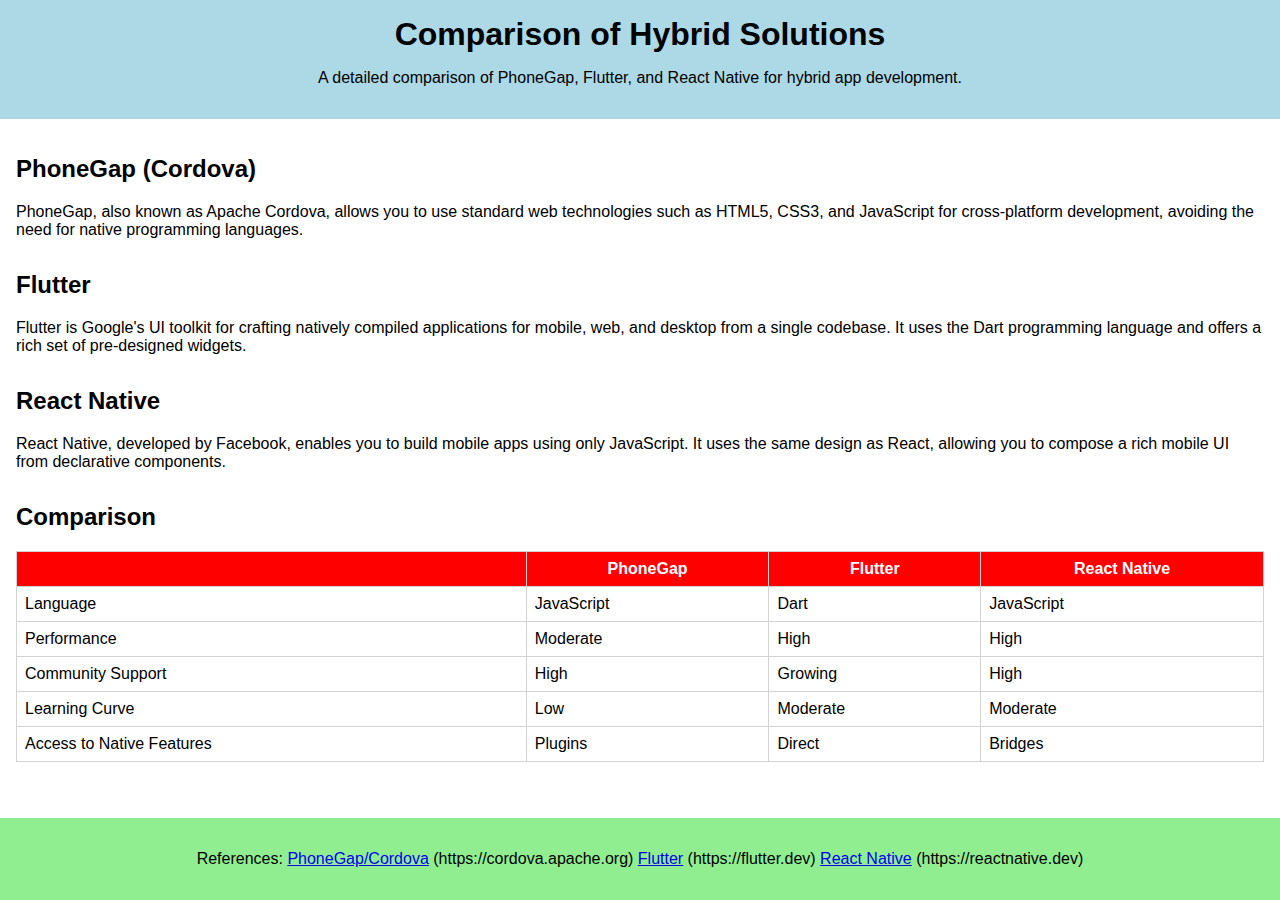
<file: index.html>
<!DOCTYPE html>
<html lang="en">

<head>
    <meta charset="UTF-8">
    <meta name="viewport" content="width=device-width, initial-scale=1.0">
    <title>Hybrid Solutions Comparison</title>
    <link rel="stylesheet" href="css/styles.css">
    <link rel="icon" href="favicon.ico">
    <link rel="manifest" href="manifest.json">
</head>

<body>
    <header>
        <h1>Comparison of Hybrid Solutions</h1>
        <p>
            A detailed comparison of PhoneGap, Flutter, and React Native for hybrid
            app development.
        </p>
    </header>
    <main>
        <section id="phonegap">
            <h2>PhoneGap (Cordova)</h2>
            <p>
                PhoneGap, also known as Apache Cordova, allows you to use standard web
                technologies such as HTML5, CSS3, and JavaScript for cross-platform
                development, avoiding the need for native programming languages.
            </p>
        </section>
        <section id="flutter">
            <h2>Flutter</h2>
            <p>
                Flutter is Google's UI toolkit for crafting natively compiled
                applications for mobile, web, and desktop from a single codebase. It
                uses the Dart programming language and offers a rich set of
                pre-designed widgets.
            </p>
        </section>
        <section id="react-native">
            <h2>React Native</h2>
            <p>
                React Native, developed by Facebook, enables you to build mobile apps
                using only JavaScript. It uses the same design as React, allowing you
                to compose a rich mobile UI from declarative components.
            </p>
        </section>
        <section id="comparison">
            <h2>Comparison</h2>
            <table>
                <thead>
                    <tr>
                        <th></th>
                        <th>PhoneGap</th>
                        <th>Flutter</th>
                        <th>React Native</th>
                    </tr>
                </thead>
                <tbody>
                    <tr>
                        <td>Language</td>
                        <td>JavaScript</td>
                        <td>Dart</td>
                        <td>JavaScript</td>
                    </tr>
                    <tr>
                        <td>Performance</td>
                        <td>Moderate</td>
                        <td>High</td>
                        <td>High</td>
                    </tr>
                    <tr>
                        <td>Community Support</td>
                        <td>High</td>
                        <td>Growing</td>
                        <td>High</td>
                    </tr>
                    <tr>
                        <td>Learning Curve</td>
                        <td>Low</td>
                        <td>Moderate</td>
                        <td>Moderate</td>
                    </tr>
                    <tr>
                        <td>Access to Native Features</td>
                        <td>Plugins</td>
                        <td>Direct</td>
                        <td>Bridges</td>
                    </tr>
                </tbody>
            </table>
        </section>
    </main>
    <footer>
        <p>
            References:
            <span class="reference">
                <a href="https://cordova.apache.org" target="_blank" aria-label="Learn more about PhoneGap/Cordova"
                    rel="noopener">PhoneGap/Cordova</a>
                (https://cordova.apache.org) </span>
            <span class="reference">
                <a href="https://flutter.dev" target="_blank" aria-label="Learn more about Flutter"
                    rel="noopener">Flutter</a>
                (https://flutter.dev) </span>
            <span class="reference">
                <a class="reference" href="https://reactnative.dev" target="_blank"
                    aria-label="Learn more about React Native" rel="noopener">React Native</a>
                (https://reactnative.dev)
            </span>
        </p>
    </footer>
    <script src="js/main.js"></script>
</body>

</html>
</file>
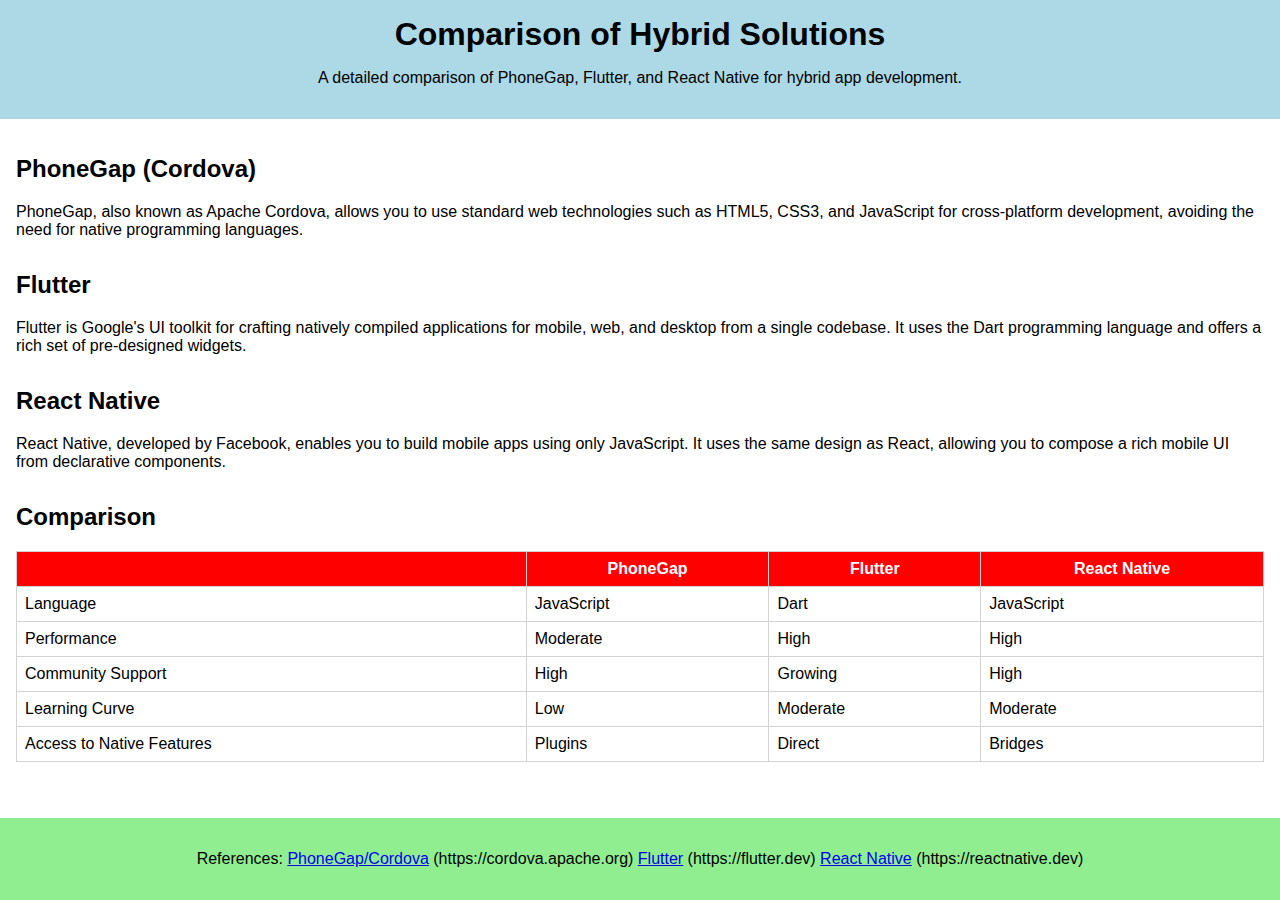
<file: hw-hybrid/index.html>
<!DOCTYPE html>
<html lang="en">

<head>
    <meta charset="UTF-8">
    <meta name="viewport" content="width=device-width, initial-scale=1.0">
    <title>Hybrid Solutions Comparison</title>
    <link rel="stylesheet" href="css/styles.css">
</head>

<body>
    <header>
        <h1>Comparison of Hybrid Solutions</h1>
        <p>
            A detailed comparison of PhoneGap, Flutter, and React Native for hybrid
            app development.
        </p>
    </header>
    <main>
        <section id="phonegap">
            <h2>PhoneGap (Cordova)</h2>
            <p>
                PhoneGap, also known as Apache Cordova, allows you to use standard web
                technologies such as HTML5, CSS3, and JavaScript for cross-platform
                development, avoiding the need for native programming languages.
            </p>
        </section>
        <section id="flutter">
            <h2>Flutter</h2>
            <p>
                Flutter is Google's UI toolkit for crafting natively compiled
                applications for mobile, web, and desktop from a single codebase. It
                uses the Dart programming language and offers a rich set of
                pre-designed widgets.
            </p>
        </section>
        <section id="react-native">
            <h2>React Native</h2>
            <p>
                React Native, developed by Facebook, enables you to build mobile apps
                using only JavaScript. It uses the same design as React, allowing you
                to compose a rich mobile UI from declarative components.
            </p>
        </section>
        <section id="comparison">
            <h2>Comparison</h2>
            <table>
                <thead>
                    <tr>
                        <th></th>
                        <th>PhoneGap</th>
                        <th>Flutter</th>
                        <th>React Native</th>
                    </tr>
                </thead>
                <tbody>
                    <tr>
                        <td>Language</td>
                        <td>JavaScript</td>
                        <td>Dart</td>
                        <td>JavaScript</td>
                    </tr>
                    <tr>
                        <td>Performance</td>
                        <td>Moderate</td>
                        <td>High</td>
                        <td>High</td>
                    </tr>
                    <tr>
                        <td>Community Support</td>
                        <td>High</td>
                        <td>Growing</td>
                        <td>High</td>
                    </tr>
                    <tr>
                        <td>Learning Curve</td>
                        <td>Low</td>
                        <td>Moderate</td>
                        <td>Moderate</td>
                    </tr>
                    <tr>
                        <td>Access to Native Features</td>
                        <td>Plugins</td>
                        <td>Direct</td>
                        <td>Bridges</td>
                    </tr>
                </tbody>
            </table>
        </section>
    </main>
    <footer>
        <p>
            References:
            <span class="reference">
                <a href="https://cordova.apache.org" target="_blank" aria-label="Learn more about PhoneGap/Cordova"
                    rel="noopener">PhoneGap/Cordova</a>
                (https://cordova.apache.org) </span>
            <span class="reference">
                <a href="https://flutter.dev" target="_blank" aria-label="Learn more about Flutter"
                    rel="noopener">Flutter</a>
                (https://flutter.dev) </span>
            <span class="reference">
                <a class="reference" href="https://reactnative.dev" target="_blank"
                    aria-label="Learn more about React Native" rel="noopener">React Native</a>
                (https://reactnative.dev)
            </span>
        </p>
    </footer>
    <script src="js/main.js"></script>
</body>

</html>
</file>
<file: css/styles.css>
body {
    font-family: Arial, sans-serif;
    margin: 0;
    padding: 0;
    display: flex;
    flex-direction: column;
    min-height: 100vh;
}

header,
footer {
    color: black;
    text-align: center;
    padding: 1em 0;
}

header {
    background-color: lightblue;
}

footer {
    background-color: lightgreen;
}

main {
    flex: 1;
    padding: 1em;
}

h1 {
    margin: 0;
}

section {
    margin-bottom: 2em;
}

table {
    width: 100%;
    border-collapse: collapse;
    margin-top: 1em;
}

th,
td {
    border: 1px solid lightgray;
    padding: 8px;
}

th {
    background-color: red;
    color: white;
}

.reference {
    margin: 0.5em 0;
    font-size: 1em;
}

@media (max-width: 600px) {
    th, td {
        font-size: 14px;
        padding: 5px;
    }

    header, footer {
        padding: 0.5em 0;
    }

    main {
        padding: 0.5em;
    }

    .reference {
        font-size: 0.9em;
        display: block;
    }
}
</file>
<file: hw-hybrid/css/styles.css>
body {
    font-family: Arial, sans-serif;
    margin: 0;
    padding: 0;
    display: flex;
    flex-direction: column;
    min-height: 100vh;
}

header,
footer {
    color: black;
    text-align: center;
    padding: 1em 0;
}

header {
    background-color: lightblue;
}

footer {
    background-color: lightgreen;
}

main {
    flex: 1;
    padding: 1em;
}

h1 {
    margin: 0;
}

section {
    margin-bottom: 2em;
}

table {
    width: 100%;
    border-collapse: collapse;
    margin-top: 1em;
}

th,
td {
    border: 1px solid lightgray;
    padding: 8px;
}

th {
    background-color: red;
    color: white;
}

.reference {
    margin: 0.5em 0;
    font-size: 1em;
}

@media (max-width: 600px) {
    th, td {
        font-size: 14px;
        padding: 5px;
    }

    header, footer {
        padding: 0.5em 0;
    }

    main {
        padding: 0.5em;
    }

    .reference {
        font-size: 0.9em;
        display: block;
    }
}
</file>
